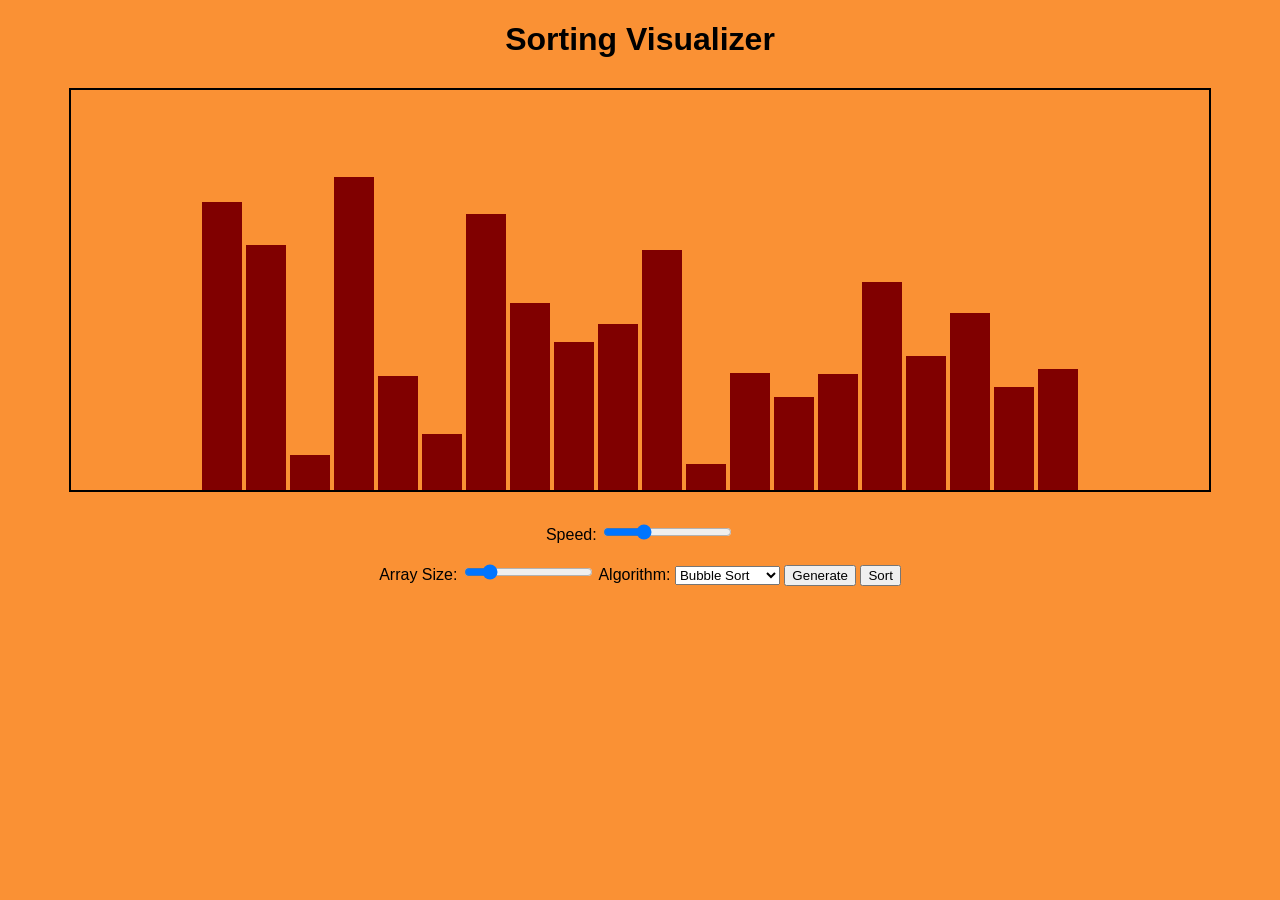
<file: index.html>
<!DOCTYPE html>
<html lang="en">
<head>
    <meta charset="UTF-8">
    <meta name="viewport" content="width=device-width, initial-scale=1.0">
    <title>AlgoSim</title>
    <link rel="stylesheet" href="style.css">
</head>
<body>
    <h1>Sorting Visualizer</h1>

    <div id="container"></div>
    <label for="speed">Speed:</label>
    <input type="range" id="speed" min="10" max="1000" value="300">
    <br><br>
    <label for="size">Array Size:</label>
    <input type="range" id="size" min="5" max="100" value="20">

    <label for="algorithm">Algorithm:</label>

    <select id="algorithm">
        <option value ="bubble">Bubble Sort</option>
        <option value ="selection">Selection Sort</option>
    </select>

    <button id="generate">Generate</button>
    <button id="sort">Sort</button>

    <script src="script.js"></script>
</body>
</html>
</file>
<file: style.css>
body{
    font-family:Arial, Helvetica, sans-serif;
    text-align:center;
    background-color:rgba(250, 133, 30, 0.897);
}

#container{
    width:90%;
    height:400px;

    margin: 30px auto;

    border : 2px solid black;
    display:flex;

    align-items:flex-end;
    justify-content:center;

    gap:4px;

}
button:disabled {
    opacity: 0.5;
    cursor: not-allowed;
}

.bar{
    flex:1;
    max-width:40px;
    background-color: maroon;

    transition : height 0.3s ease;
}
</file>
